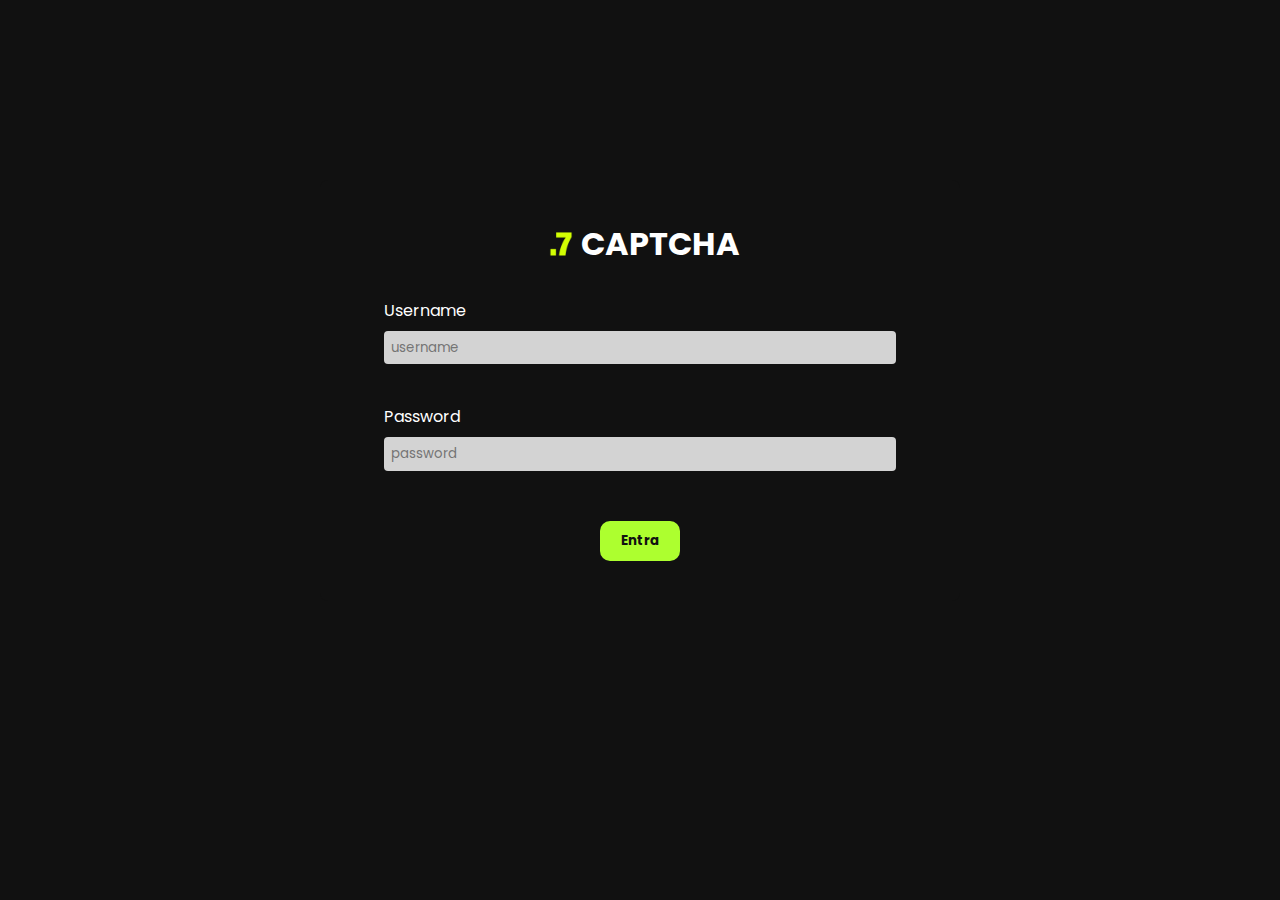
<file: index.html>
<!DOCTYPE html>
<html lang="en">

<head>
    <meta charset="UTF-8">
    <meta http-equiv="X-UA-Compatible" content="IE=edge">
    <meta name="viewport" content="width=device-width, initial-scale=1.0">
    <title>.7 CAPTCHA [Demo]</title>
    <link rel="stylesheet" href="./main.css">
    <link rel="preconnect" href="https://fonts.googleapis.com">
    <link rel="preconnect" href="https://fonts.gstatic.com" crossorigin>
    <link href="https://fonts.googleapis.com/css2?family=Poppins:wght@400;600&display=swap" rel="stylesheet">
</head>

<body>
    <div class="main-container">
        <div class="logo-container">
            <img src="./dotseven.png" alt="dot seven logo" class="logo">
            <h1>CAPTCHA</h1>
        </div>
        <form action="post" name="login-form" class="login-form">
            <label for="username">Username</label>
            <input placeholder="username" name="username" type="text" id="username" required>
            <label for="password">Password</label>
            <input placeholder="password" name="password" type="text" id="password" required>
        </form>
        <input type="submit" value="Entra" id="login-btn">
        <div class="captcha-modal">
            <h2 class="captcha-question">Cosa vedi nell'immagine?</h2>
            <img src="res/1.png" alt="immagine captcha" class="captcha-img">
            <form action="GET" class="captcha-opt-form">
                <div class="captcha-opt-container">
                    <input id="captcha-opt-1" type="checkbox" class="captcha-opt" name="opt1"><label
                        class="captcha-opt-label" for="opt1" id="captcha-opt-label-1">opt1</label>
                </div>
                <div class="captcha-opt-container">
                    <input id="captcha-opt-2" type="checkbox" class="captcha-opt" name="opt2"><label
                        class="captcha-opt-label" for="opt2" id="captcha-opt-label-2">opt2</label>
                </div>
                <div class="captcha-opt-container">
                    <input id="captcha-opt-3" type="checkbox" class="captcha-opt" name="opt3"><label
                        class="captcha-opt-label" for="opt3" id="captcha-opt-label-3">opt3</label>
                </div>
                <div class="captcha-opt-container">
                    <input id="captcha-opt-4" type="checkbox" class="captcha-opt" name="opt4"><label
                        class="captcha-opt-label" for="opt4" id="captcha-opt-label-4">opt4</label>
                </div>
            </form>
            <input type="submit" id="captcha-submit">
        </div>
    </div>
    <script src="./main.js"></script>

</body>

</html>
</file>
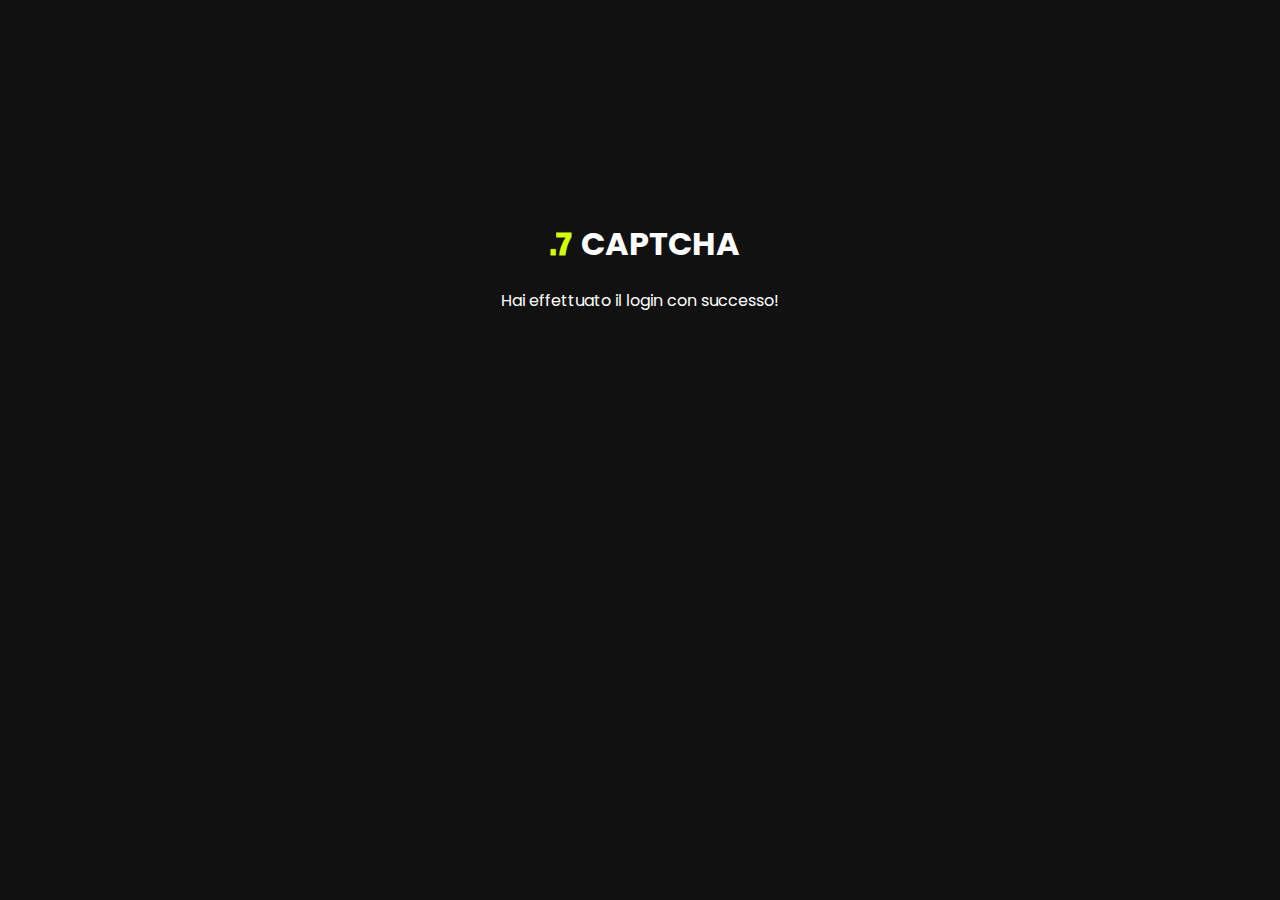
<file: logged.html>
<!DOCTYPE html>
<html lang="en">

<head>
    <meta charset="UTF-8">
    <meta http-equiv="X-UA-Compatible" content="IE=edge">
    <meta name="viewport" content="width=device-width, initial-scale=1.0">
    <title>.7 CAPTCHA [Demo]</title>
    <link rel="stylesheet" href="./main.css">
    <link rel="preconnect" href="https://fonts.googleapis.com">
    <link rel="preconnect" href="https://fonts.gstatic.com" crossorigin>
    <link href="https://fonts.googleapis.com/css2?family=Poppins:wght@400;600&display=swap" rel="stylesheet">
</head>

<body>
    <div class="main-container">
        <div class="logo-container">
            <img src="./dotseven.png" alt="dot seven logo" class="logo">
            <h1>CAPTCHA</h1>
        </div>
        <p>Hai effettuato il login con successo!</p>
    </div>

</body>

</html>
</file>
<file: main.css>
* {
    margin: 0;
    padding: 0;
    box-sizing: border-box;
}

body {
    color: white;
    font-family: 'Poppins', sans-serif;
    display: flex;
    flex-direction: column;
    align-items: center;
    height: 100vh;
    background-color: #111;
}

.main-container {
    background-color: #111;
    display: flex;
    flex-direction: column;
    align-items: center;
    justify-content: center;
    padding: 40px;
    border-radius: 8px;
    margin-top: 20vh;
    position: relative;
    width: 50vw;
    min-width: 300px;
}

.main-container p {
    text-align: center;
}


.logo-container {
    display: flex;
    align-items: center;
    justify-content: center;
    margin-bottom: 20px;
}

.logo {
    height: 40px;
}

.login-form {
    display: flex;
    flex-direction: column;
    align-items: center;
    width: 40vw;
    min-width: 200px;
}

.login-form label {
    align-self: flex-start;
    margin-top: 10px;
    margin-bottom: 8px;
}

.login-form input {
    font-family: 'Poppins', sans-serif;
    background-color: lightgrey;
    padding: 0.5em;
    border-style: none;
    border-color: rgba(0, 0, 0, 0.5);
    border-radius: 4px;
    margin-bottom: 30px;
    width: 100%;
    min-width: 40vw;
}

#login-btn {
    cursor: pointer;
    margin-top: 20px;
    width: 80px;
    height: 40px;
    border-radius: 10px;
    border: none;
    font-family: 'Poppins', sans-serif;
    font-weight: bold;
    color: #111;
    background-color: greenyellow;
}



/* MODAL STYLING */
.captcha-modal {
    width: 400px;
    height: auto;
    max-width: 97vw;
    max-height: 90vh;
    position: absolute;
    display: none;
    background-color: #222;
    border-radius: 8px;
    padding: 30px;
    transition: all 0.5ms ease-in-out;
}

/* per mostrare il modal da js */
.is-active {
    display: flex;
    flex-direction: column;
    align-items: center;
    justify-content: center;
}

.captcha-question {
    margin-top: 20px;
    margin-bottom: 20px;
}

.captcha-img {
    display: block;
    width: 80%;
    /* max-width: fit-content; */
}

.captcha-opt-form {
    display: flex;
    flex-wrap: wrap;
    align-items: center;
    justify-content: center;
    margin-top: 40px;
    margin-bottom: 20px;
    height: 20vh;
}

.captcha-opt-container {
    display: flex;
    align-items: center;
    margin-left: 10px;
    margin-right: 10px;
    flex-basis: 30%;
}

.captcha-opt {
    margin-right: 10px;
}


#captcha-submit {
    cursor: pointer;
    width: 80px;
    height: 80px;
    border-radius: 10px;
    margin-top: 20px;
    margin-bottom: 20px;
    border: none;
    font-family: 'Poppins', sans-serif;
}
</file>
